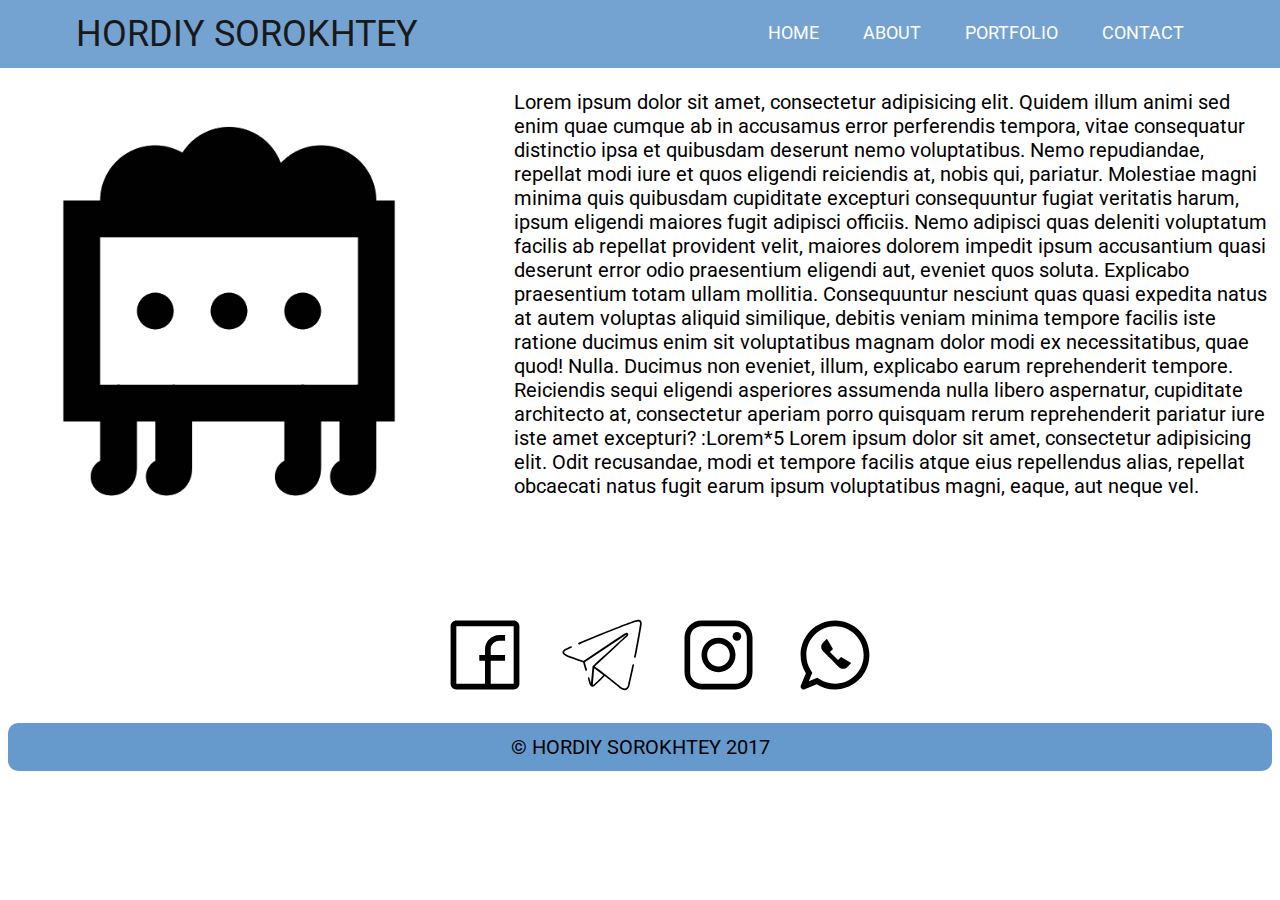
<file: Portfolio/html/about.html>
<!DOCTYPE html>
<html lang="uk">

<head>
    <meta charset="UTF-8">
    <title>About ME</title>
    <link rel="stylesheet" href="../css/about.css" type="text/css">
    <link rel="stylesheet" href="../css/default.css" type="text/css">
    <link rel="stylesheet" href="../css/media-queries.css" type="text/css">
</head>

<body>
    <div id="menu">
        <div id="logo">
            <span> HORDIY SOROKHTEY </span>
        </div>
        <nav>
            <ul>
                <li><a href="index.html">Home</a></li>
                <li><a href="about.html">About</a></li>
                <li><a href="portfolio.html">Portfolio</a></li>
                <li><a href="contact.html">Contact</a></li>
            </ul>
        </nav>
    </div>
    <div id="about-info">
        <img src="../img/smth.png" alt="" id="photo">
        <p id="about"><span>Lorem ipsum dolor sit amet, consectetur adipisicing elit. Quidem illum animi sed enim quae cumque ab in accusamus error perferendis tempora, vitae consequatur distinctio ipsa et quibusdam deserunt nemo voluptatibus.</span>
            <span>Nemo repudiandae, repellat modi iure et quos eligendi reiciendis at, nobis qui, pariatur. Molestiae magni minima quis quibusdam cupiditate excepturi consequuntur fugiat veritatis harum, ipsum eligendi maiores fugit adipisci officiis.</span>
            <span>Nemo adipisci quas deleniti voluptatum facilis ab repellat provident velit, maiores dolorem impedit ipsum accusantium quasi deserunt error odio praesentium eligendi aut, eveniet quos soluta. Explicabo praesentium totam ullam mollitia.</span>
            <span>Consequuntur nesciunt quas quasi expedita natus at autem voluptas aliquid similique, debitis veniam minima tempore facilis iste ratione ducimus enim sit voluptatibus magnam dolor modi ex necessitatibus, quae quod! Nulla.</span>
            <span>Ducimus non eveniet, illum, explicabo earum reprehenderit tempore. Reiciendis sequi eligendi asperiores assumenda nulla libero aspernatur, cupiditate architecto at, consectetur aperiam porro quisquam rerum reprehenderit pariatur iure iste amet excepturi? :Lorem*5
       Lorem ipsum dolor sit amet, consectetur adipisicing elit. Odit recusandae, modi et tempore facilis atque eius repellendus alias, repellat obcaecati natus fugit earum ipsum voluptatibus magni, eaque, aut neque vel.</span></p>
    </div>
    <footer>
        <ul class="s-icons">
            <li><a href="https://www.facebook.com/profile.php?id=100005820721923" target="_blank">
                        <img src="../icons/if_Facebook_logo_2258500.svg" alt="" width="7%">
                   </a></li>
            <li><a href="https://t.me/Severemo" target="_blank">
                        <img src="../icons/if_--09_2623723.svg" alt="My Telegram" width="7%">
                   </a></li>
            <li><a href="https://www.instagram.com/autnoess/" target="_blank">
                        <img src="../icons/if_Instagram_logo_2258498.svg" alt="" width="7%">
                   </a></li>
            <li><a href="#" target="_blank">
                        <img src="../icons/if_Whatsapp_logo_2258493.svg" alt="" width="7%"></a></li>
        </ul>
        <p>&copy; HORDIY SOROKHTEY 2017</p>
    </footer>
</body>

</html>
</file>
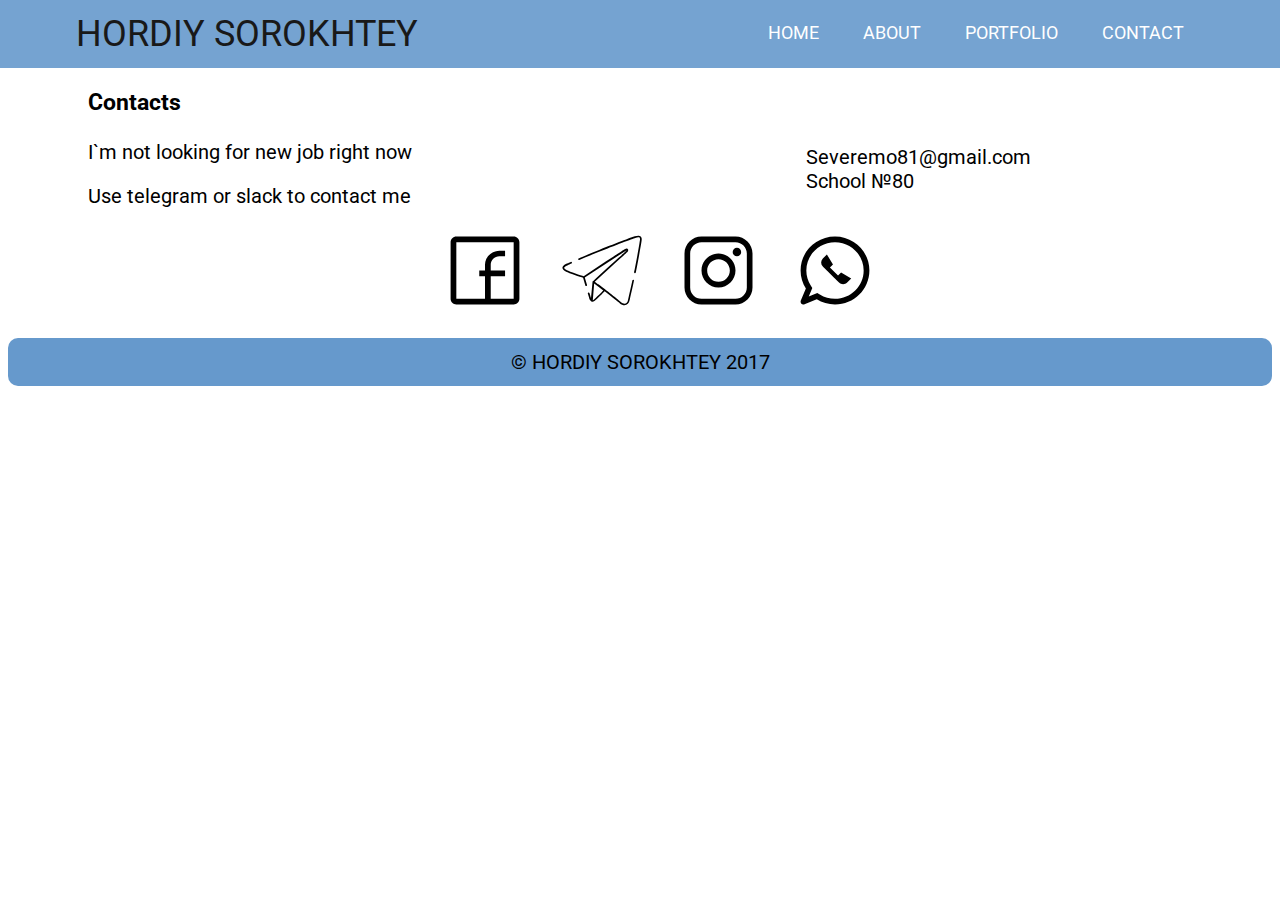
<file: Portfolio/html/contact.html>
<!DOCTYPE html>
<html lang="en">
<head>
    <meta charset="UTF-8">
    <title>Contact</title>
    <link rel="stylesheet" href="../css/contact.css" type="text/css">
    <link rel="stylesheet" href="../css/default.css" type="text/css">
    <link rel="stylesheet" href="../css/media-queries.css" type="text/css">
</head>

<body>
    <div id="menu">
       <div id="logo">
           <span> HORDIY SOROKHTEY </span>
        </div>
        <nav>
            <ul>
                <li><a href="index.html">Home</a></li>
                <li><a href="about.html">About</a></li>
                <li><a href="portfolio.html">Portfolio</a></li>
                <li><a href="contact.html">Contact</a></li>
            </ul>
        </nav>
    </div>
    <header>
        <div class="contacts-wrapper">
            <section id="primary">
                  <h3>Contacts</h3>
                  <p>I`m not looking for new job right now</p>
                  <p>Use telegram or slack to contact me</p>
            </section>
            <section id="secondary">
                <ul id="info">
                    <li><i class="mail-icon"></i>Severemo81@gmail.com</li>
                    <li>School №80</li>
                </ul>
            </section>
        </div>
    </header>
    <footer>
        <ul class="s-icons">
            <li><a href="https://www.facebook.com/profile.php?id=100005820721923" target="_blank">
                        <img src="../icons/if_Facebook_logo_2258500.svg" alt="" width="7%">
                   </a></li>
            <li><a href="https://t.me/Severemo" target="_blank">
                        <img src="../icons/if_--09_2623723.svg" alt="My Telegram" width="7%">
                   </a></li>
            <li><a href="https://www.instagram.com/autnoess/" target="_blank">
                        <img src="../icons/if_Instagram_logo_2258498.svg" alt="" width="7%">
                   </a></li>
            <li><a href="#" target="_blank">
                        <img src="../icons/if_Whatsapp_logo_2258493.svg" alt="" width="7%"></a></li>
        </ul>
        <p>&copy; HORDIY SOROKHTEY 2017</p>
    </footer>
</body>
</html>
</file>
<file: Portfolio/css/about.css>
#photo {
    margin: 0 auto;
    text-align: center;
    display: inline-block;
    width: 35%;
    float: left;
}

#about-info{
    margin-top: 90px;
}
</file>
<file: Portfolio/css/default.css>
@import url('https://fonts.googleapis.com/css?family=Roboto');

body {
    font-family: 'Roboto', sans-serif;
    font-size: 20px;
    display: block;
}

#menu {
    top: 0;
    left: 0;
    right: 0;
    text-transform: uppercase;
    padding: 13px;
    background: #69c;
    position: fixed;
    text-align: right;
    opacity: 0.9;
    font-size: 16px; 
}

#menu nav{
    padding-top: 9px;
}

#menu ul {
    padding: 0;
    margin: 0;
}

#menu li {
    display: inline;
    list-style: none;
    margin: 5px 10px;
}

#menu li a {
    padding: 5px 10px;
    color: #fff;
    text-decoration: none;
}

#menu li a:hover {
    background: #36c;
    border-radius: 10px;
    box-shadow: 0px 0px 10px rgba(0, 0, 0, 0.5);
}

footer {
    clear: both;
    margin: 0px;
    text-align: center;
}

footer p {
    color: black;
    background-color: #69c;
    border-radius: 10px;
    padding: 12px;
    clear: both;
}

a {
    text-decoration: none;
    color: black;
}

.s-icons li {
    display: inline;
    margin-left: 13px;
    margin-right: 13px;
    text-align: center;
    width: 7%;
}

#logo {
    top: 0;
    left: 0;
    right: 0;
    text-align: center;
    font-size: 36px;
}
</file>
<file: Portfolio/css/media-queries.css>
@media screen and (min-width:480px) {
    body {
        font-family: 'Roboto', sans-serif;
        font-size: 20px;
        display: block;
    }

    #primary {
         width: 50%;
        float: left;
        margin-left: 80px;
    }

    #secondary {
        width: 40%;
        float: right;
        word-wrap: break-word;
    }
    
    #gallery li{
        width: 28.3333%;
    }
    
    #gallery li:nth-child(4n){
        clear: left;
    }
    
    #photo{
        float: left;
        margin: 0 5% 80px 0;
    }
}

@media screen and (min-width:660px) {
    body {
        font-family: 'Roboto', sans-serif;
        font-size: 20px;
        display: block;
    }
    
    nav{
        background: none;
        float: right;
        font-size: 1.125em;
        margin-right: 5%;
        text-align: right;
        width: 45%;
    }
    
    #logo{
        float: left;
        margin-left: 5%;
        text-align: left;
        width: 45%;
    }

}
</file>
<file: Portfolio/css/contact.css>
header {
    margin-top: 65px;
}

.contacts-wrapper #info {
    margin-top: 80px;
    list-style: none;
}ё

.mail-icon {
    width: 30px;
    height: 30px;
    background: url(/icons/email.png) no-repeat;
    display: inline-block;
    background-size: 30px 30px;
}
</file>
